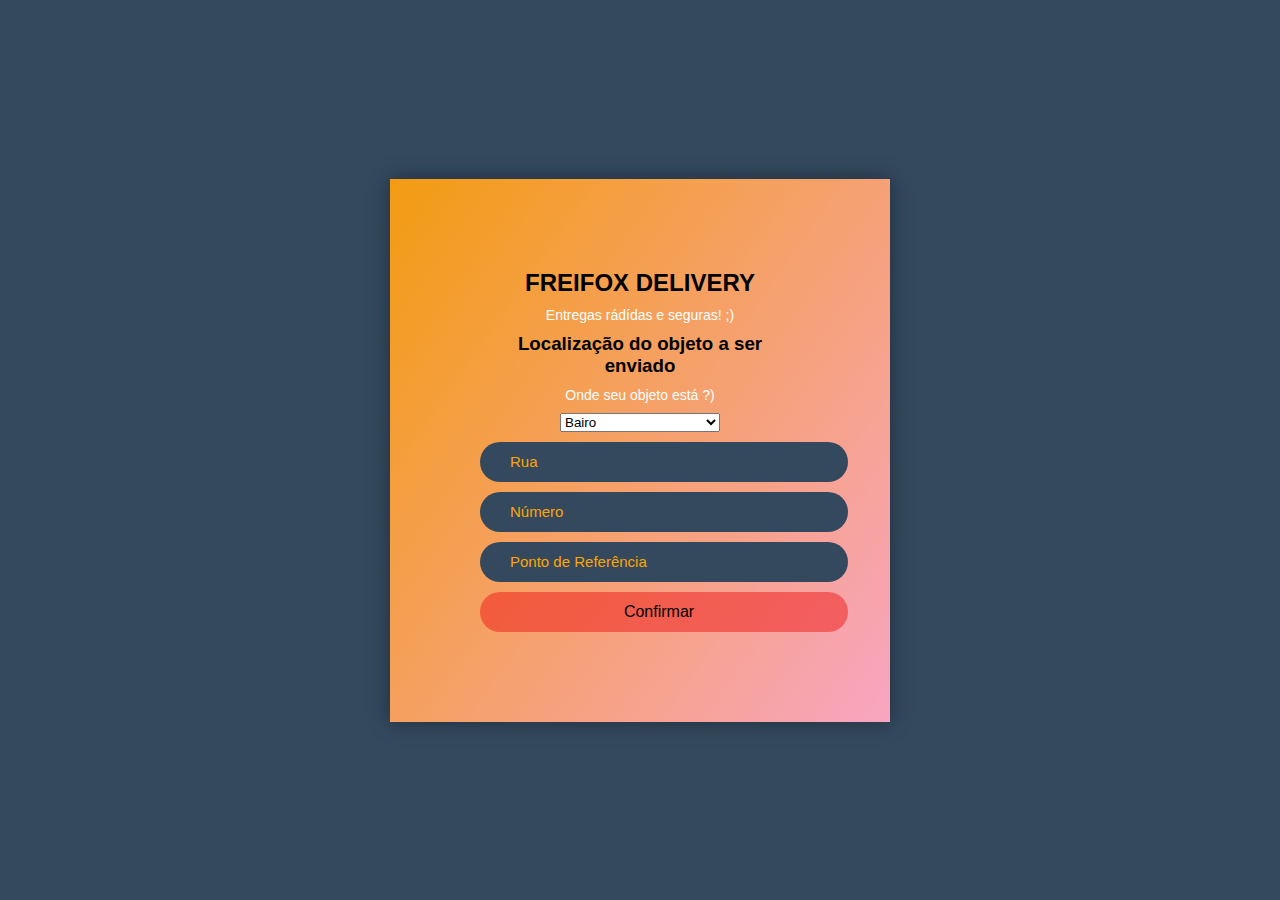
<file: index.html>
<!DOCTYPE html>
<html lang="pt-br">
  <head>
    <!-- Meta tags Obrigatórias -->
    <meta charset="utf-8">
    <meta name="viewport" content="width=device-width, initial-scale=1, shrink-to-fit=no">

    <!-- Bootstrap CSS -->
    <link rel="stylesheet" href="https://stackpath.bootstrapcdn.com/bootstrap/4.1.3/css/bootstrap.min.css" integrity="sha384-MCw98/SFnGE8fJT3GXwEOngsV7Zt27NXFoaoApmYm81iuXoPkFOJwJ8ERdknLPMO" crossorigin="anonymous">
    <link rel="stylesheet" type="text/css" href="style-g.css">

    <title>FREIFOX - DELIVERY</title>
  </head>
  
  <body>

    <div class="newsletter">
    <h2>FREIFOX DELIVERY</h2>
    <p>Entregas rádídas e seguras! ;)</p>
  <form name="cadastro" action="index2.html">
        <div class="txtb">

      <h3>Localização do objeto a ser enviado</h3> 
      <p>Onde seu objeto está ?)</p>


<select class="custom-select">
  <option selected>Bairo</option>
  <option value="1">Altamira</option>
  <option value="2">Amazônia</option>
  <option value="3">Apoema</option>
  <option value="4">Bairro da Paz</option>
  <option value="5">Bairro dos Minérios</option>
  <option value="6">Bela Vista</option>
  <option value="7">Beira Rio I</option>
  <option value="8">Beira Rio II</option>
  <option value="9">Betânia</option>

  <option value="10">Bom Jardim</option>
  <option value="11">Caetanópolis</option>
  <option value="12">Casas Populares I</option>
  <option value="13">Casas Populares II</option>
  <option value="14">Cidade Jardim</option>
  <option value="15">Cidade Nova</option>
  <option value="16">Cinco Estrelas</option>
  <option value="17">Chácara da Lua</option>
  <option value="18">Chácara das Estrelas</option>
  <option value="19">Bom Jardim</option>
  <option value="20">Caetanópolis</option>
  <option value="21">Casas Populares I</option>
  <option value="22">Casas Populares II</option>
  <option value="23">Cidade Jardim</option>
  <option value="24">Cidade Nova</option>
  <option value="25">Cinco Estrelas</option>
  <option value="26">Chácara da Lua</option>
  <option value="27">Chácara das Estrelas</option>

  <option value="28">Chácara do Sol</option>
  <option value="29">Esperança</option>
  <option value="30">Esplanada</option>
  <option value="31">Guanabara I</option>
  <option value="32">Guanabara II</option>
  <option value="33">Ipiranga I</option>
  <option value="34">Ipiranga II</option>
  <option value="35">Jardim América I</option>
  <option value="36">Jardim América II</option>

  <option value="37">Jardim Canadá I</option>
  <option value="38">Jardim Canadá II</option>
  <option value="39">Jardim Tropical I</option>
  <option value="40">Jardim Tropical II</option>
  <option value="41">Liberdade I</option>
  <option value="42">Liberdade II</option>
  <option value="43">Loteamento Ipê</option>
  <option value="44">Maranhão</option>
  <option value="45">Maranhão II</option>

   <option value="46">Montes Claros</option>
  <option value="47">Nova Carajás</option>
  <option value="48">Nova Vida I</option>
  <option value="49">Nova Vida II</option>
  <option value="50">Novo Brasil  </option>
  <option value="51">Novo Horizonte  </option>
  <option value="52">Palmares II  </option>
  <option value="53">Palmares Sul  </option>
  <option value="54">Parque dos Carajás I  </option>

  <option value="55">Polo Moveleiro  </option>
  <option value="56">Primavera   </option>
  <option value="57">Residencial Alto Bonito </option>
  <option value="58">Morada Nova   </option>
  <option value="59">Vila Nova   </option>
  <option value="60">Rio Verde   </option>
  <option value="61">São José   </option>
  <option value="62">São Lucas I   </option>
  <option value="63">São Lucas II   </option>

  <option value="64">Vale dos Carajás  </option>
  <option value="65">Vida Nova   </option>
  <option value="66">Vida Nova II </option>
  <option value="67">Vila Rica   </option>
  <option value="68">União   </option>
  


</select>

      <!--input type="text" name="bair1"  placeholder="Bairro"-->
      <input type="text" name="rua1"   placeholder="Rua"   >
      <input type="text" name="nume1"  placeholder="Número">
      <input type="text" name="pont1"  placeholder="Ponto de Referência">
      <input type="submit" value="Confirmar"><br>

    </div>
  </form>


    <!-- JavaScript (Opcional) -->
    <!-- jQuery primeiro, depois Popper.js, depois Bootstrap JS -->
    <script src="https://code.jquery.com/jquery-3.3.1.slim.min.js" integrity="sha384-q8i/X+965DzO0rT7abK41JStQIAqVgRVzpbzo5smXKp4YfRvH+8abtTE1Pi6jizo" crossorigin="anonymous"></script>
    <script src="https://cdnjs.cloudflare.com/ajax/libs/popper.js/1.14.3/umd/popper.min.js" integrity="sha384-ZMP7rVo3mIykV+2+9J3UJ46jBk0WLaUAdn689aCwoqbBJiSnjAK/l8WvCWPIPm49" crossorigin="anonymous"></script>
    <script src="https://stackpath.bootstrapcdn.com/bootstrap/4.1.3/js/bootstrap.min.js" integrity="sha384-ChfqqxuZUCnJSK3+MXmPNIyE6ZbWh2IMqE241rYiqJxyMiZ6OW/JmZQ5stwEULTy" crossorigin="anonymous"></script>
  </body>
</html>
</file>
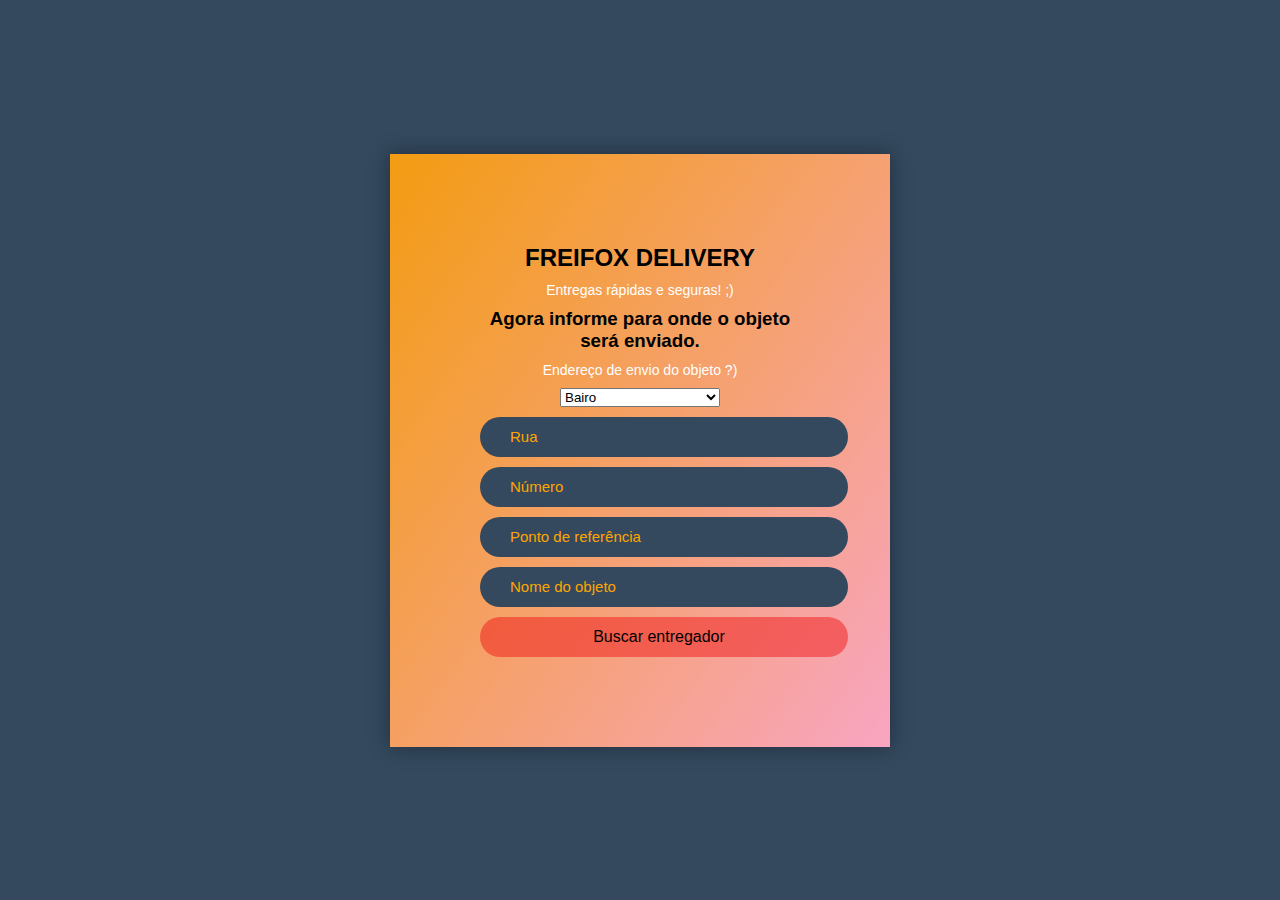
<file: index2.html>
<!DOCTYPE html>
<html lang="pt-br">
  <head>
    <!-- Meta tags Obrigatórias -->
    <meta charset="utf-8">
    <meta name="viewport" content="width=device-width, initial-scale=1, shrink-to-fit=no">

    <!-- Bootstrap CSS -->
    <link rel="stylesheet" href="https://stackpath.bootstrapcdn.com/bootstrap/4.1.3/css/bootstrap.min.css" integrity="sha384-MCw98/SFnGE8fJT3GXwEOngsV7Zt27NXFoaoApmYm81iuXoPkFOJwJ8ERdknLPMO" crossorigin="anonymous">
    <link rel="stylesheet" type="text/css" href="style-g.css">

    <title></title>
  </head>
  <body>
   
    <div class="newsletter">
    <h2>FREIFOX DELIVERY</h2>
    <p>Entregas rápidas e seguras! ;)</p>
  <form name="cadastro" action="processa.php">
        <div class="txtb">

   
      <h3>Agora informe para onde o objeto será enviado.</h3> 
      <p>Endereço de envio do objeto ?)</p>
      <select class="custom-select">
  <option selected>Bairo</option>
  <option value="1">Altamira</option>
  <option value="2">Amazônia</option>
  <option value="3">Apoema</option>
  <option value="4">Bairro da Paz</option>
  <option value="5">Bairro dos Minérios</option>
  <option value="6">Bela Vista</option>
  <option value="7">Beira Rio I</option>
  <option value="8">Beira Rio II</option>
  <option value="9">Betânia</option>

  <option value="10">Bom Jardim</option>
  <option value="11">Caetanópolis</option>
  <option value="12">Casas Populares I</option>
  <option value="13">Casas Populares II</option>
  <option value="14">Cidade Jardim</option>
  <option value="15">Cidade Nova</option>
  <option value="16">Cinco Estrelas</option>
  <option value="17">Chácara da Lua</option>
  <option value="18">Chácara das Estrelas</option>
  <option value="19">Bom Jardim</option>
  <option value="20">Caetanópolis</option>
  <option value="21">Casas Populares I</option>
  <option value="22">Casas Populares II</option>
  <option value="23">Cidade Jardim</option>
  <option value="24">Cidade Nova</option>
  <option value="25">Cinco Estrelas</option>
  <option value="26">Chácara da Lua</option>
  <option value="27">Chácara das Estrelas</option>

  <option value="28">Chácara do Sol</option>
  <option value="29">Esperança</option>
  <option value="30">Esplanada</option>
  <option value="31">Guanabara I</option>
  <option value="32">Guanabara II</option>
  <option value="33">Ipiranga I</option>
  <option value="34">Ipiranga II</option>
  <option value="35">Jardim América I</option>
  <option value="36">Jardim América II</option>

  <option value="37">Jardim Canadá I</option>
  <option value="38">Jardim Canadá II</option>
  <option value="39">Jardim Tropical I</option>
  <option value="40">Jardim Tropical II</option>
  <option value="41">Liberdade I</option>
  <option value="42">Liberdade II</option>
  <option value="43">Loteamento Ipê</option>
  <option value="44">Maranhão</option>
  <option value="45">Maranhão II</option>

   <option value="46">Montes Claros</option>
  <option value="47">Nova Carajás</option>
  <option value="48">Nova Vida I</option>
  <option value="49">Nova Vida II</option>
  <option value="50">Novo Brasil  </option>
  <option value="51">Novo Horizonte  </option>
  <option value="52">Palmares II  </option>
  <option value="53">Palmares Sul  </option>
  <option value="54">Parque dos Carajás I  </option>

  <option value="55">Polo Moveleiro  </option>
  <option value="56">Primavera   </option>
  <option value="57">Residencial Alto Bonito </option>
  <option value="58">Morada Nova   </option>
  <option value="59">Vila Nova   </option>
  <option value="60">Rio Verde   </option>
  <option value="61">São José   </option>
  <option value="62">São Lucas I   </option>
  <option value="63">São Lucas II   </option>

  <option value="64">Vale dos Carajás  </option>
  <option value="65">Vida Nova   </option>
  <option value="66">Vida Nova II </option>
  <option value="67">Vila Rica   </option>
  <option value="68">União   </option>
  


</select>
      <!--input type="text" name="bair2"  placeholder="Bairro"-->
      <input type="text" name="rua2"   placeholder="Rua"   >
      <input type="text" name="nume2"  placeholder="Número">
      <input type="text" name="pont2"  placeholder="Ponto de referência">
      <br>

      <input type="text" name="nobj" placeholder="Nome do objeto">


      <input type="submit" value="Buscar entregador"><br>

    </div>
  </form>


    <!-- JavaScript (Opcional) -->
    <!-- jQuery primeiro, depois Popper.js, depois Bootstrap JS -->
    <script src="https://code.jquery.com/jquery-3.3.1.slim.min.js" integrity="sha384-q8i/X+965DzO0rT7abK41JStQIAqVgRVzpbzo5smXKp4YfRvH+8abtTE1Pi6jizo" crossorigin="anonymous"></script>
    <script src="https://cdnjs.cloudflare.com/ajax/libs/popper.js/1.14.3/umd/popper.min.js" integrity="sha384-ZMP7rVo3mIykV+2+9J3UJ46jBk0WLaUAdn689aCwoqbBJiSnjAK/l8WvCWPIPm49" crossorigin="anonymous"></script>
    <script src="https://stackpath.bootstrapcdn.com/bootstrap/4.1.3/js/bootstrap.min.js" integrity="sha384-ChfqqxuZUCnJSK3+MXmPNIyE6ZbWh2IMqE241rYiqJxyMiZ6OW/JmZQ5stwEULTy" crossorigin="anonymous"></script>
  </body>
</html>
</file>
<file: style-g.css>
*{
    margin: 0;
    padding: 0;
    box-sizing: border-box;
    font-family:"Open Sans",sans-serif;
}

body{
    background: #34495e;
    height: 100vh;
    display: flex;
    align-items: center;
    justify-content: center;
}

.newsletter{
    background:linear-gradient(125deg,#f39c12,#f8a5c2);
    width: 500px;
    padding: 90px;
    text-align: center;
    box-shadow: 0 0 20px #00000060;
}

.newsletter h1{
    text-transform: uppercase;
    color: #fff;
    font-size: 48px;
    line-height: 40px;
}

.newsletter p{
    color:#fff;
    font-size: 14px;
    margin: 10px 0px;
}

.txtb input {
    width: 115%;
    height: 40px;
    border-radius: 50px;
    border: 0;
    background: #34495e ;
    padding: 0 30px;
    outline: none;
    font-size: 15px;
    padding-right: 50px;
    margin-top: 10px;
}

input[type=submit]{
    background-color:rgba(238, 23, 23, 0.493);
    border:none;
    font-size:12pt;
    outline:none;
    cursor:pointer;
    text-align: center;
    padding-right: 40px;
}

img{
    position:absolute;
    right:800px;
    top: 200px;
    width: 60px;
    height:40px;
}

::-webkit-input-placeholder {
    color: orange;
}

.imobSelect select {
font-family: "Trebuchet MS", Helvetica, sans-serif;
background: transparent;
width: 233px;
color: #474747;
padding: 8px 5px 5px 5px;
font-size: 12px;
line-height: 1;
border: 0;
border-radius: 0;
height: 34px;
-webkit-appearance: none;}

.imobSelect option {
    height: 30px;
    border: 1px solid #cbcbcb;
    padding-left: 17px;
    padding-top: 12px;}

.imobSelect {
    width: 207px;
    height: 34px;
    overflow: hidden;
    background: url(../images/arrow.jpg) no-repeat right #f0f0f0;
    border-radius: 3px;}
</file>
